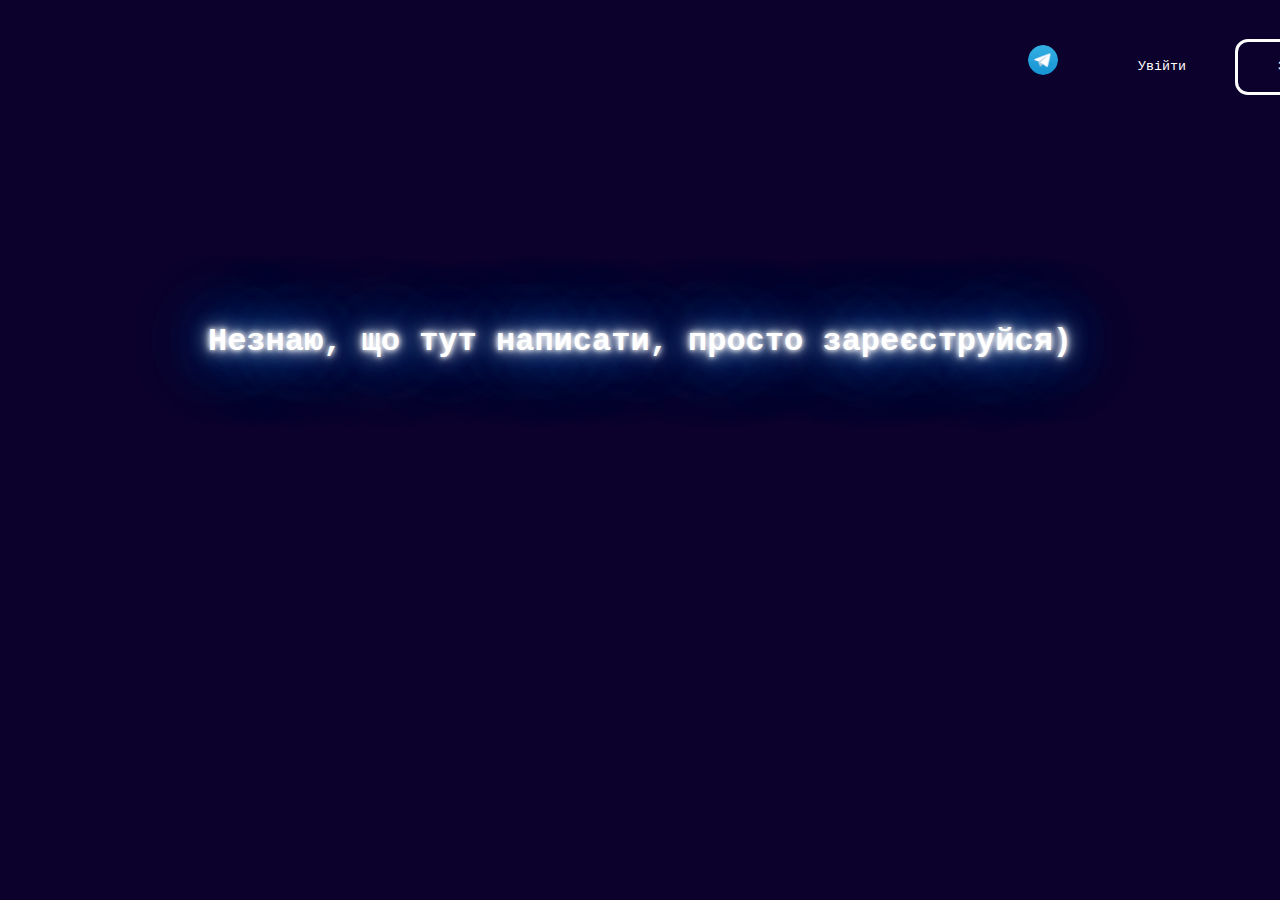
<file: index.html>
<!DOCTYPE html>
<html lang="ua">
  <head>
      <link rel="stylesheet" href="style/style.css"/>
    <meta charset="UTF-8" />
    <meta name="viewport" content="width=device-width" />
    <title>Hello, World</title>
    <img class="menu" src="style/telegram.png" onclick="window.location.href = 'https://t.me/Ngroki'"/>
  </head>
  <body>
    <h1 class="neon">Незнаю, що тут написати, просто зареєструйся)</h1>
    <button class="button_style" onclick="window.location.href = 'registration.html'">Зареєструватися</button>
    <button class="button_login" onclick="window.location.href = 'login.html'">Увійти</button>
  </body>
  <script src="js/app.js"></script>
</html>
</file>
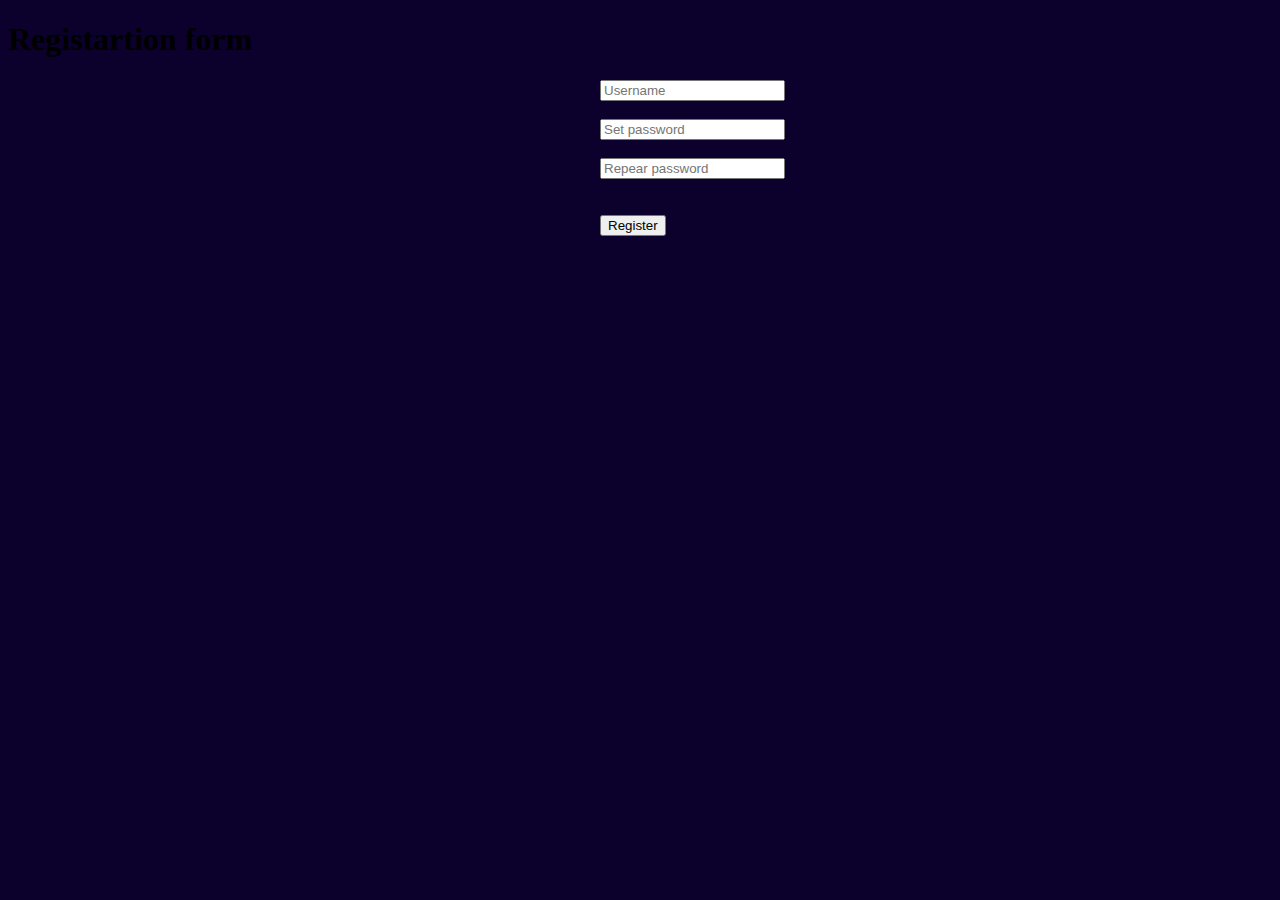
<file: registration.html>
<!DOCTYPE html>
<html>
    <head>
        <link rel="stylesheet" href="style/style_reg.css">
        <meta charset="UTF-8" />
        <meta name="viewport", content="width=device-width" />
        <title>Registration</title>
    </head>
    <body>
        <div class="container">
            <h1>Registartion form</h1>
            <form action="start.php" class="form" method="post">

                <input type="text" class="formctrl" name="username" id="username" placeholder="Username" /><br>
                <br>
                <input type="password" class="formctrl" name="passw" id="passw" placeholder="Set password" /><br>
                <br>
                <input type="password" class="formctrl" name="rpassw" id="rpassw" placeholder="Repear password" /><br>
                <br>
                <br>
                <input type="submit" value="Register" />
            </form>
            
        </div>
        
    </body>
</html>
</file>
<file: style/style.css>
body {
    background-color: #0c002c;
}

.buttonstyle {
    color: blue;
}

.box {
    margin: 30px;
    width: 100px;
    height: 100px;
    background-color: rebccapurple;
    transform: rotate(0.8turn);
}

.neon {
    position: relative;
    top: 260px;
    text-align: center;
    font-family: "Lucida Console", "Courier New", monospace;
    color: #fff;
    text-shadow: 0 0 5px #fff, 0 0 10px #fff, 0 0 20px #fff, 0 0 40px rgb(0, 102, 255), 0 0 80px rgb(0, 195, 255), 0 0 90px #0ff;
}
.button_style {
    position: relative;
    top: -80px;
    left: 1230px;
    color: white;
    font-family: "Lucida Console", "Courier New", monospace;
    background: none;
    height: 50px;
    width: 200px;
    outline-style: solid;
    border: none;
    border-radius: 10px;
    transition-duration: 0.2s;
}
.button_style:hover {
    position: relative;
    top: -80px;
    left: 1230px;
    color: rgb(0, 0, 0);
    font-family: "Lucida Console", "Courier New", monospace;
    background: white;
    height: 50px;
    width: 200px;
    outline: none;
    border: none;
    box-shadow: 0 0 5px rgb(255, 255, 255), 0 0 10px rgba(255, 255, 255, 0.766), 0 0 20px rgba(255, 255, 255, 0.558), 0 0 30px rgba(0, 102, 255, 0.574), 0 0 45px rgba(0, 195, 255, 0.503), 0 0 50px rgba(0, 255, 255, 0.393);
    cursor: pointer;
}
.menu {
    height: 30px;
    width: 30px;
    position: relative;
    top: 37px;
    left: 1020px;
    border-radius: 50%;
    transition-duration: 0.2s;

}
.menu:hover {
    height: 30px;
    width: 30px;
    position: relative;
    top: 37px;
    left: 1020px;
    cursor: pointer;
    border-radius: 50%;
    box-shadow: 0 0 5px rgba(255, 255, 255, 0.521), 0 0 10px rgba(255, 255, 255, 0.373), 0 0 20px rgba(255, 255, 255, 0.46), 0 0 30px rgba(0, 102, 255, 0.471);
}
.button_login {
    position: relative;
    top: -80px;
    left: 900px;
    color: white;
    font-family: "Lucida Console", "Courier New", monospace;
    height: 50px;
    width: 100px;
    background: none;
    border-radius: 10px;
    border: none;
    outline: none;
    transition-duration: 0.2s;
}
.button_login:hover {
    position: relative;
    top: -80px;
    left: 900px;
    color: black;
    font-family: "Lucida Console", "Courier New", monospace;
    height: 50px;
    width: 100px;
    background-color: white;
    border-radius: 10px;
    outline: none;
    cursor: pointer;
}
</file>
<file: style/style_reg.css>
body {
    background-color: #0c002c;
}
.container {
    color: None;
}
.form {
    color: aqua;
    position: absolute;
    left: 600px;
}
.textcfg {
    color: blue;
    text-align: center;
    
}
</file>
